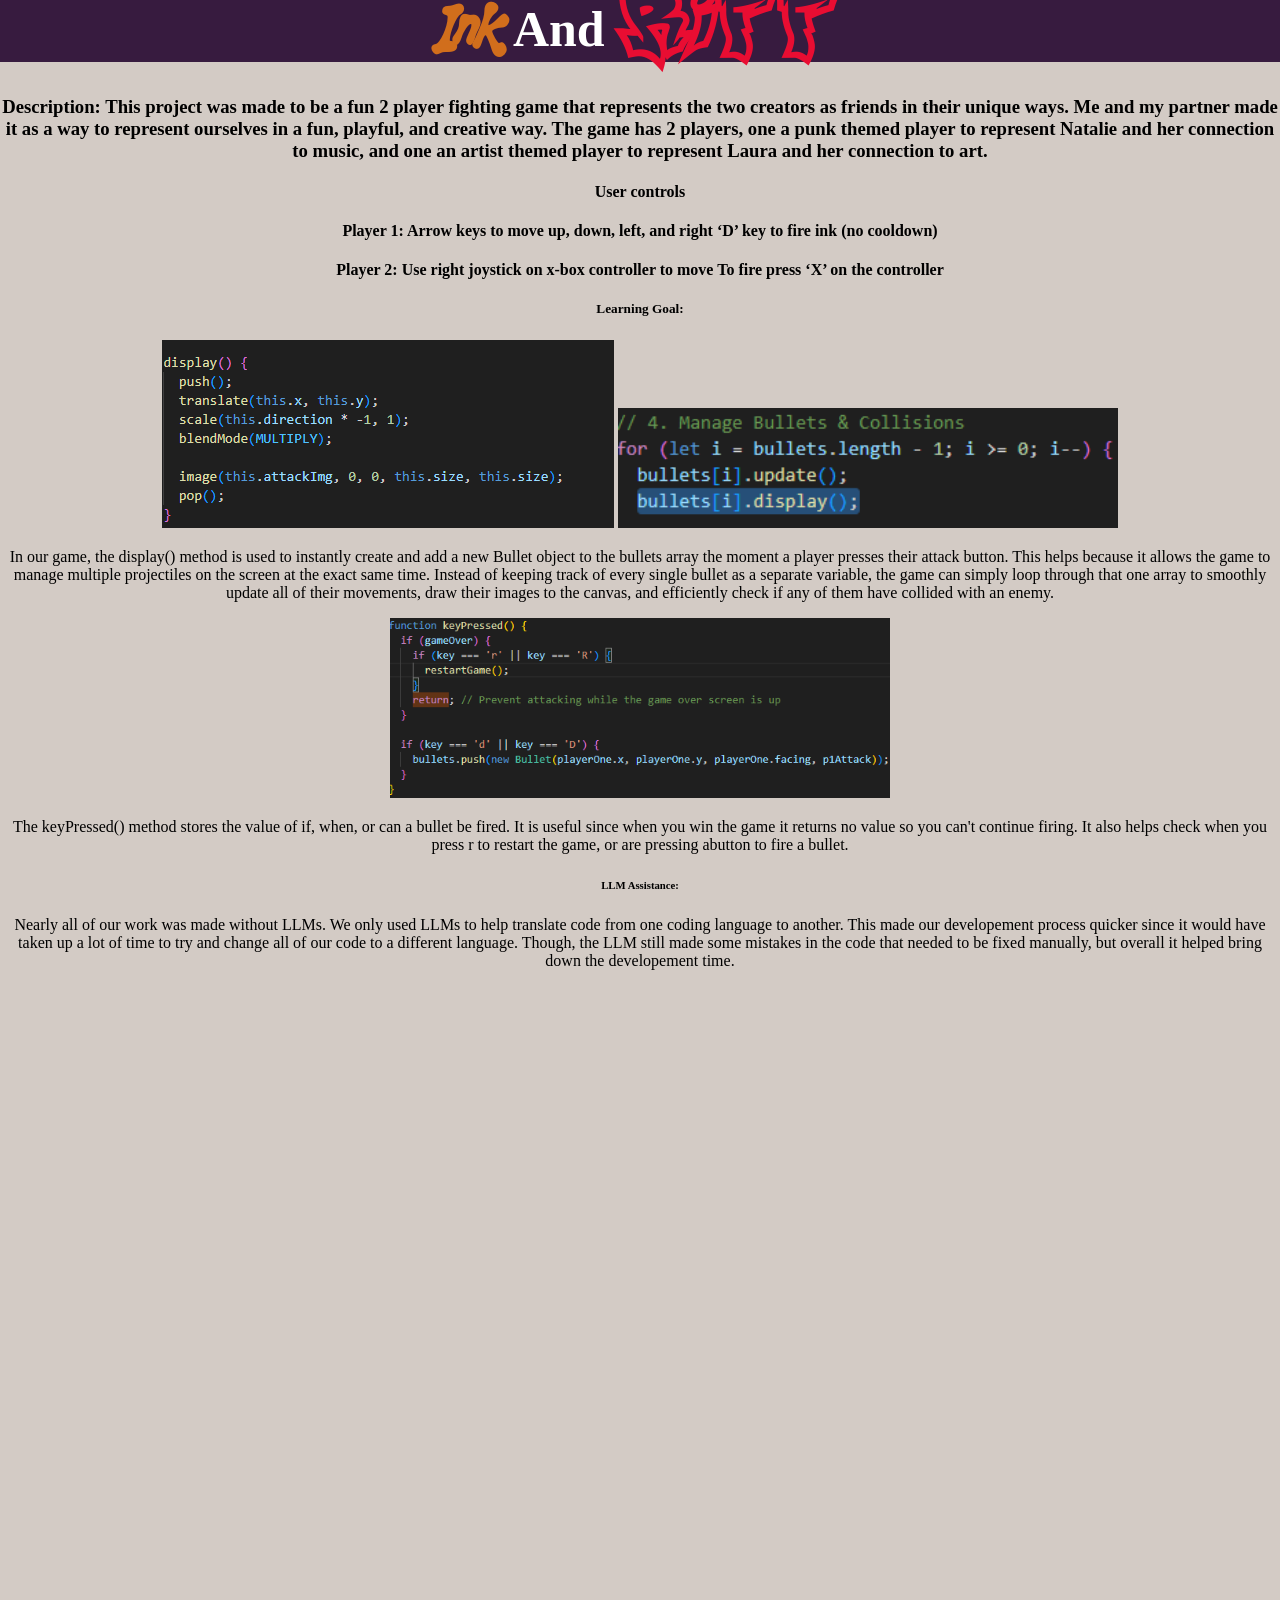
<file: gamefiles/index.html>
<!DOCTYPE html>
<html lang="en">
  <head>
    <link rel="stylesheet" type="text/css" href="website.css">
    <meta charset="utf-8" />
    <title>Ink and Riff</title>
    <!-- Load the p5.js library from a CDN -->
    <script src="https://cloudflare.com"></script>
  </head>
  <body>
    <h1><span class="Ink">Ink </span> And <span class="Riff"> RIFF</span></h1>
    <h3>Description: This project was made to be a fun 2 player fighting game that represents the two creators as friends in their unique ways. Me and my partner made it as a way to represent ourselves in a fun, playful, and creative way. The game has 2 players, one a punk themed player to represent Natalie and her connection to music, and one an artist themed player to represent Laura and her connection to art. </h3>
    <h4>User controls</h4>
    <h4>Player 1: Arrow keys to move up, down, left, and right ‘D’ key to fire ink (no cooldown)</h4>
    <h4>Player 2: Use right joystick on x-box controller to move To fire press ‘X’ on the controller</h4>
    <h5>Learning Goal:</h5>
    <img src="Screenshot 2026-05-11 165254.png">
    <img src="Screenshot 2026-05-11 165342.png" width = "500">
    <p>In our game, the display() method is used to instantly create and add a new Bullet object to the bullets array the moment a player presses their attack button. This helps because it allows the game to manage multiple projectiles on the screen at the exact same time. Instead of keeping track of every single bullet as a separate variable, the game can simply loop through that one array to smoothly update all of their movements, draw their images to the canvas, and efficiently check if any of them have collided with an enemy.</p>
    <img src="Screenshot 2026-05-11 174019.png" width = "500">
    <p>The keyPressed() method stores the value of if, when, or can a bullet be fired. It is useful since when you win the game it returns no value so you can't continue firing. It also helps check when you press r to restart the game, or are pressing abutton to fire a bullet.</p>
    <h6>LLM Assistance:</h6>
    <p>Nearly all of our work was made without LLMs. We only used LLMs to help translate code from one coding language to another. This made our developement process quicker since it would have taken up a lot of time to try and change all of our code to a different language. Though, the LLM still made some mistakes in the code that needed to be fixed manually, but overall it helped bring down the developement time.</p>
    <div id="sketch-container">
    <iframe style="width: 1500px; height: 800px; overflow: hidden;"  scrolling="no" frameborder="0" src="https://editor.p5js.org/natalie.yagozinski/full/VF1JJGWDi"></iframe>
    </div>
  </body>
</html>
</file>
<file: gamefiles/website.css>
body {
    background-color:#d3cbc5;
    text-align: center;
    justify-content: center; /* Centers horizontally */
    align-items: center;     /* Centers vertically */
    margin: 0;
}

#sketch-container {
  display: flex;
  justify-content: center; /* Centers horizontally */
  align-items: center;     /* Centers vertically */
  height: 90vh;           /* Sets container to full screen height */
  width: 100%;
}

@font-face {
    font-family: 'Ink';
    src: url(Splatink_PERSONAL_USE_ONLY.otf);
}

@font-face {
    font-family: 'Riff';
    src: url(Next\ Ups.ttf);
}

h1 {
    background-color: #371b3f;
    color:white;
    margin-top: 0;
    font-size: 50px;
}

.Ink {
    color: #d16e1c;
    font-family: Ink;
}

.Riff {
    color: #e90d32;
    font-family: Riff;
}
</file>
